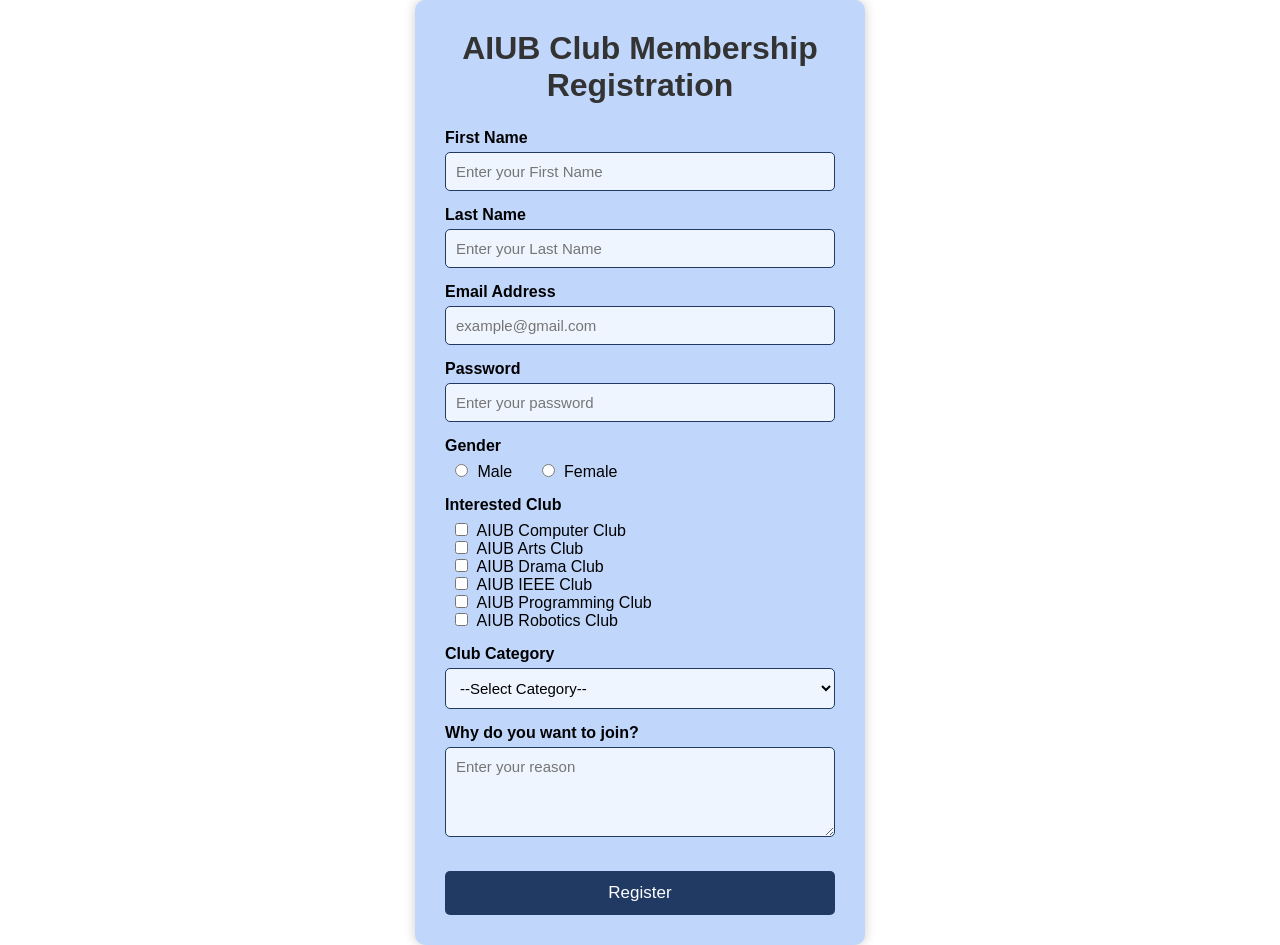
<file: Lab_final_MID/index.html>
<!DOCTYPE html>
<html lang="en">
  <head>
    <meta charset="UTF-8">
    <meta name="viewport" content="width=device-width, initial-scale=1">
    <title>AIUB Club Membership Registration</title>
    <link rel="stylesheet" href="styles.css">
  </head>
<!-- 1st name || 2nd name || email || pass || gender || club || category || why -->
  <body>
    <div class="container">
      <h1>AIUB Club Membership Registration</h1>

      <form id="form">
        <!-- First Name -->
        <label for="firstName">First Name</label>
        <input type="text" id="firstName" placeholder="Enter your First Name">
        <small id="firstNameError" class="error"></small>

        <!-- Last Name -->
        <label for="lastName">Last Name</label>
        <input type="text" id="lastName" placeholder="Enter your Last Name">
        <small id="lastNameError" class="error"></small>

        <!-- Email -->
        <label for="email">Email Address</label>
        <input type="email" id="email" placeholder="example@gmail.com">
        <small id="emailError" class="error"></small>

        <!-- Password -->
        <label for="password">Password</label>
        <input type="password" id="password" placeholder="Enter your password">
        <small id="passwordError" class="error"></small>

        <!-- Gender -->
        <label>Gender</label>
        <div class="radio-group">
          <input type="radio" id="male" name="gender" value="Male">
          <label for="male">Male</label>

          <input type="radio" id="female" name="gender" value="Female">
          <label for="female">Female</label>
        </div>
        <small id="genderError" class="error"></small>

        <!-- Interested Club -->
        <label>Interested Club</label>
        <div class="checkbox-group">
          <input type="checkbox" id="ACC" name="club" value="ACC">
          <label for="ACC">AIUB Computer Club</label><br>

          <input type="checkbox" id="AAC" name="club" value="AAC">
          <label for="AAC">AIUB Arts Club</label><br>

          <input type="checkbox" id="ADC" name="club" value="ADC">
          <label for="ADC">AIUB Drama Club</label><br>

          <input type="checkbox" id="AIC" name="club" value="AIC">
          <label for="AIC">AIUB IEEE Club</label><br>

          <input type="checkbox" id="APC" name="club" value="APC">
          <label for="APC">AIUB Programming Club</label><br>

          <input type="checkbox" id="ARC" name="club" value="ARC">
          <label for="ARC">AIUB Robotics Club</label><br>
        </div>
        <small id="clubError" class="error"></small>

        <!-- Category -->
        <label for="category">Club Category</label>
          <select id="category">
            <option value="">--Select Category--</option>
            <option value="Engineering">Engineering</option>
            <option value="Cultural">Cultural</option>
            <option value="IT">IT</option>
          </select>
          <small id="categoryError" class="error"></small>

        <!-- Reason -->
        <label for="reason">Why do you want to join?</label>
        <textarea id="reason" rows="4" placeholder="Enter your reason"></textarea>
        <small id="reasonError" class="error"></small>
        <button type="submit">Register</button>

      </form>
    </div>

    <script src="script.js"></script>
  </body>
</html>
</file>
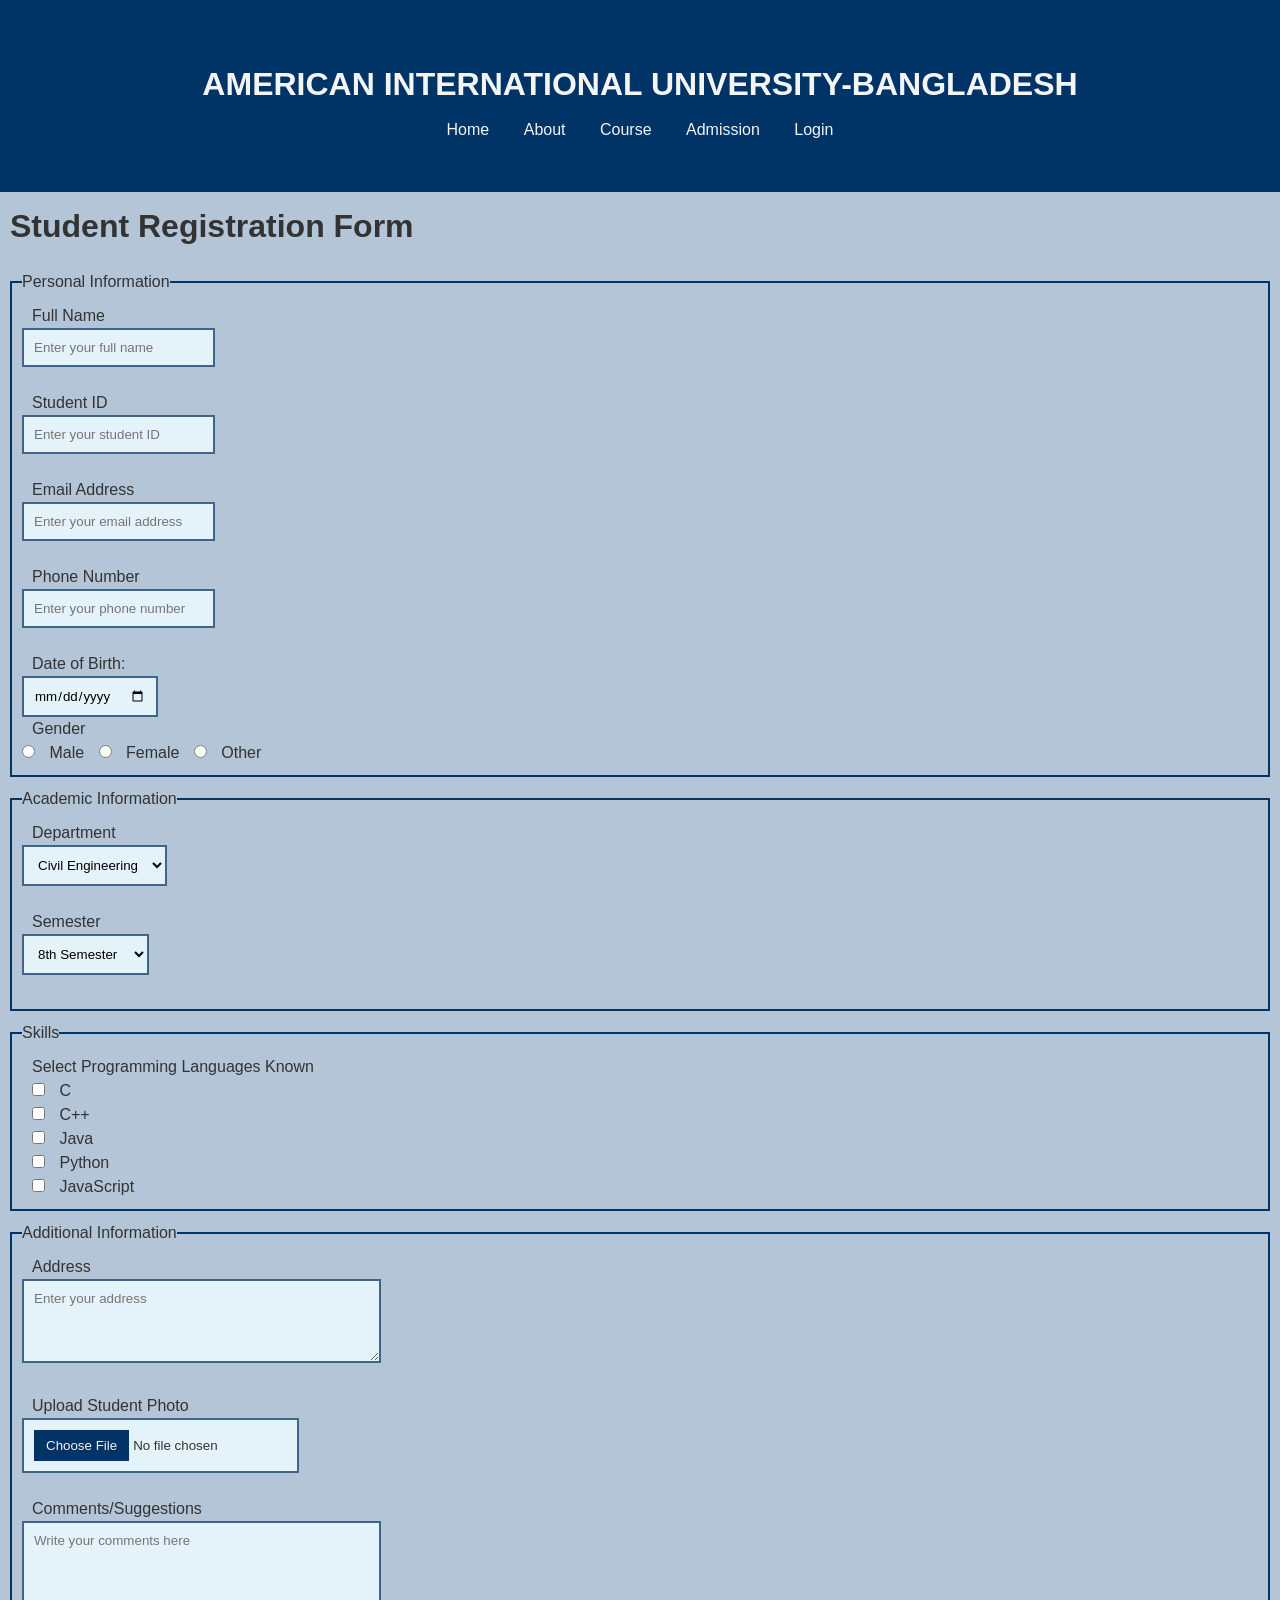
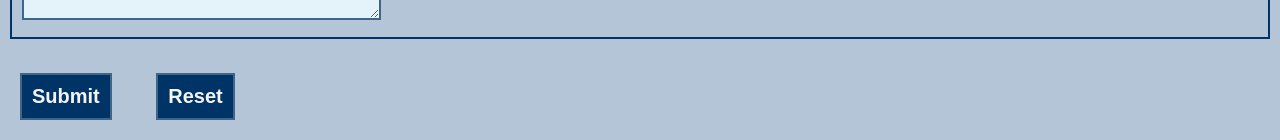
<file: Registration Form HTML+CSS/index.html>
<!DOCTYPE html>
<html lang="en">
<head>
    <meta charset="UTF-8">
    <meta name="viewport" content="width=device-width, initial-scale=1.0">
    <title>Student Registration Form</title>
    <link rel="stylesheet" href="style.css">

</head>
<body>
  <header class="header">
    <div class="container">
      <h1> AMERICAN INTERNATIONAL UNIVERSITY-BANGLADESH</h1>
      <nav class="navbar">
        <ul class="nav-list">
          <li class="nav-item"><a href="#">Home</a></li>
          <li class="nav-item"><a href="#">About</a></li>
          <li class="nav-item"><a href="#">Course</a></li>
          <li class="nav-item"><a href="#">Admission</a></li>
          <li class="nav-item"><a href="#">Login</a></li>
        </ul>
      </nav>
    </div>
  </header>

    <h1>Student Registration Form</h1>

     <form>

        <fieldset class="personal-info">
            <legend>Personal Information</legend>
            <label for="fullname"> Full Name</label><br>
            <input type="text" name="fullname" id="fullname" placeholder="Enter your full name" required><br><br>

            <label for="ID"> Student ID</label><br>
            <input type="text" name="ID" id="ID" placeholder="Enter your student ID" required><br><br>

            <label for="email"> Email Address</label><br>
            <input type="email" name="email" id="email" placeholder="Enter your email address" required><br><br>

            <label for="phone"> Phone Number</label><br>
            <input type="tel" name="phone" id="phone" placeholder="Enter your phone number" required><br><br>

            <label for="dob">Date of Birth:</label><br>
            <input type="date" name="dob" id="dob" required><br>

            <label for="gender"> Gender</label><br>
            <input type="radio" id="male" name="gender" value="Male" required>
            <label for="male">Male</label>

            <input type="radio" id="female" name="gender" value="Female">
            <label for="female">Female</label>

            <input type="radio" id="other" name="gender" value="Other">
            <label for="other">Other</label>
        </fieldset>

        <fieldset class="academic-info">
            <legend>Academic Information</legend>
            <label for="dept"> Department</label><br>
            <select name="dept" id="dept">
                <option value="CSE" selected>CSE</option>
                <option value="EEE" selected>EEE</option>
                <option value="BBA" selected>BBA</option>
                <option value="English" selected>English</option>
                <option value="Civil Engineering" selected>Civil Engineering</option>
            </select><br><br>

            <label for="semester"> Semester</label><br>
            <select name="semester" id="Semester">
                <option value="1st Semester" selected>1st Semester</option>
                <option value="2nd Semester" selected>2nd Semester</option>
                <option value="3rd Semester" selected>3rd Semester</option>
                <option value="4th Semester" selected>4th Semester</option>
                <option value="5th Semester" selected>5th Semester</option>
                <option value="6th Semester" selected>6th Semester</option>
                <option value="7th Semester" selected>7th Semester</option>
                <option value="5th Semester" selected>8th Semester</option>
            </select><br><br>
        </fieldset>

        <fieldset class="skills">
            <legend>Skills</legend>

            <label>Select Programming Languages Known</label><br>

            <input type="checkbox" name="language" id="c" value="C">
            <label for="c">C</label><br>

            <input type="checkbox" name="language" id="cpp" value="C++">
            <label for="cpp">C++</label><br>

            <input type="checkbox" name="language" id="java" value="Java">
            <label for="java">Java</label><br>

            <input type="checkbox" name="language" id="python" value="Python">
            <label for="python">Python</label><br>

            <input type="checkbox" name="language" id="javascript" value="JavaScript">
            <label for="javascript">JavaScript</label>
        </fieldset>

        <fieldset class="additional-info">
                <legend>Additional Information</legend>

                <label for="address">Address</label><br>
                <textarea name="address" id="address" rows="4" cols="40"
                        placeholder="Enter your address"></textarea><br><br>

                <label for="photo">Upload Student Photo</label><br>
                <input type="file" name="photo" id="photo"><br><br>

                <label for="comments">Comments/Suggestions</label><br>
                <textarea name="comments id="comments""
                        rows="5" cols="40"
                        maxlength="200"
                        placeholder="Write your comments here"></textarea>
        </fieldset><br>

        <input type="submit" value="Submit">
        <input type="reset" value="Reset">
     </form>
</body>
</html>
</file>
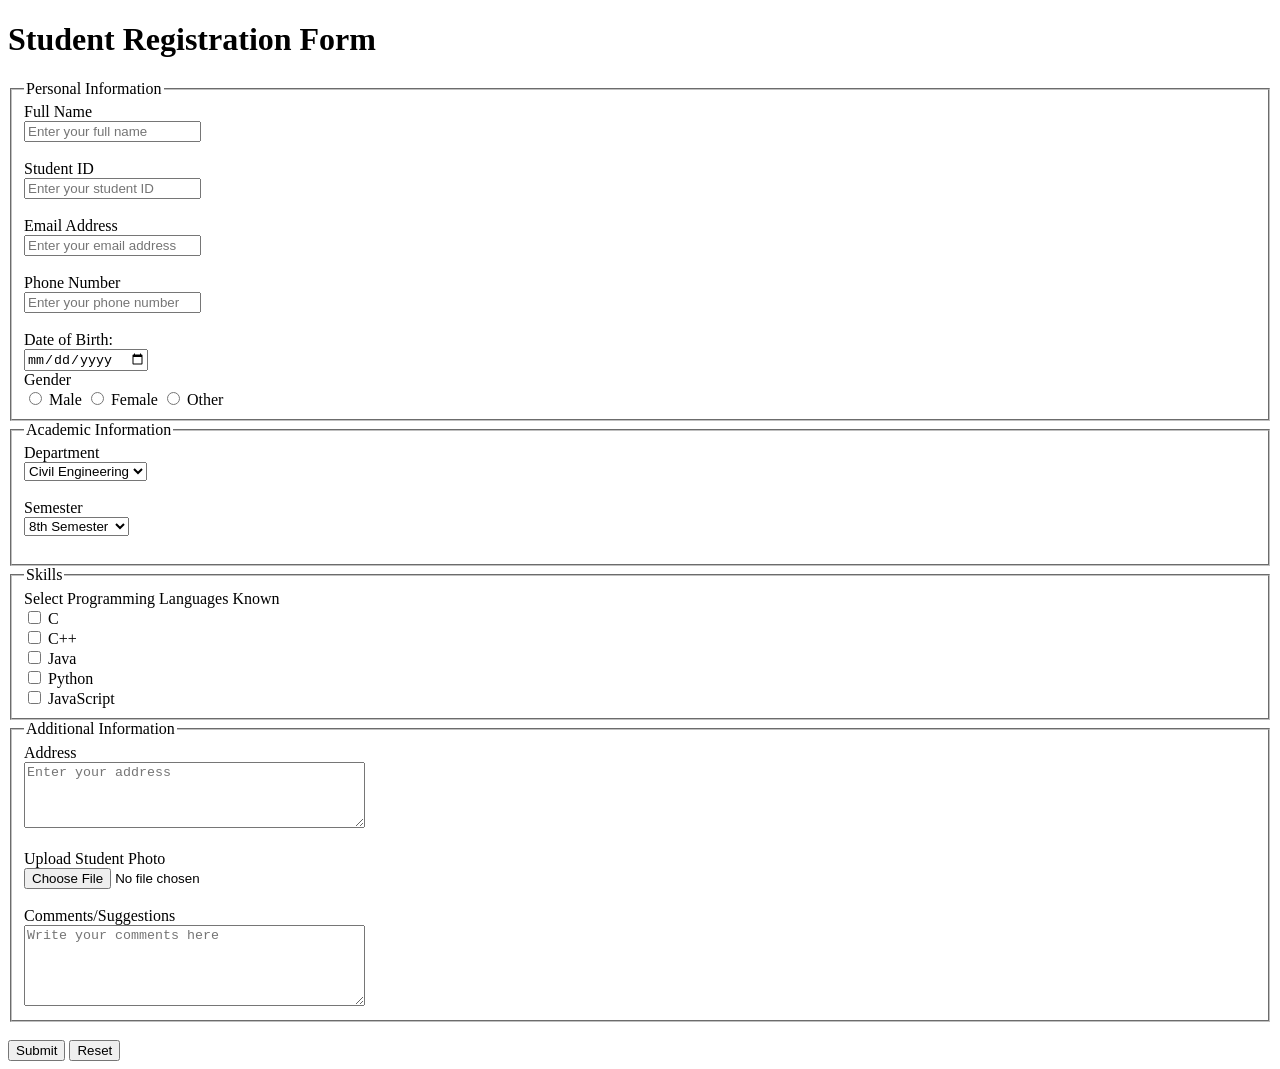
<file: student_registration.html>
<!DOCTYPE html>
<html lang="en">
<head>
    <meta charset="UTF-8">
    <meta name="viewport" content="width=device-width, initial-scale=1.0">
    <title>Student Registration Form</title>

</head>
<body>
    <h1>Student Registration Form</h1>

     <form>

        <fieldset>
            <legend>Personal Information</legend>
            <label for="fullname"> Full Name</label><br>
            <input type="text" name="fullname" id="fullname" placeholder="Enter your full name" required><br><br>

            <label for="ID"> Student ID</label><br>
            <input type="text" name="ID" id="ID" placeholder="Enter your student ID" required><br><br>

            <label for="email"> Email Address</label><br>
            <input type="email" name="email" id="email" placeholder="Enter your email address" required><br><br>

            <label for="phone"> Phone Number</label><br>
            <input type="tel" name="phone" id="phone" placeholder="Enter your phone number" required><br><br>

            <label for="dob">Date of Birth:</label><br>
            <input type="date" name="dob" id="dob" required><br>

            <label for="gender"> Gender</label><br>
            <input type="radio" id="male" name="gender" value="Male" required>
            <label for="male">Male</label>

            <input type="radio" id="female" name="gender" value="Female">
            <label for="female">Female</label>

            <input type="radio" id="other" name="gender" value="Other">
            <label for="other">Other</label>
        </fieldset>

        <fieldset>
            <legend>Academic Information</legend>
            <label for="dept"> Department</label><br>
            <select name="dept" id="dept">
                <option value="CSE" selected>CSE</option>
                <option value="EEE" selected>EEE</option>
                <option value="BBA" selected>BBA</option>
                <option value="English" selected>English</option>
                <option value="Civil Engineering" selected>Civil Engineering</option>
            </select><br><br>

            <label for="semester"> Semester</label><br>
            <select name="semester" id="Semester">
                <option value="1st Semester" selected>1st Semester</option>
                <option value="2nd Semester" selected>2nd Semester</option>
                <option value="3rd Semester" selected>3rd Semester</option>
                <option value="4th Semester" selected>4th Semester</option>
                <option value="5th Semester" selected>5th Semester</option>
                <option value="6th Semester" selected>6th Semester</option>
                <option value="7th Semester" selected>7th Semester</option>
                <option value="5th Semester" selected>8th Semester</option>
            </select><br><br>
        </fieldset>

        <fieldset>
            <legend>Skills</legend>

            <label>Select Programming Languages Known</label><br>

            <input type="checkbox" name="language" id="c" value="C">
            <label for="c">C</label><br>

            <input type="checkbox" name="language" id="cpp" value="C++">
            <label for="cpp">C++</label><br>

            <input type="checkbox" name="language" id="java" value="Java">
            <label for="java">Java</label><br>

            <input type="checkbox" name="language" id="python" value="Python">
            <label for="python">Python</label><br>

            <input type="checkbox" name="language" id="javascript" value="JavaScript">
            <label for="javascript">JavaScript</label>
        </fieldset>

        <fieldset>
                <legend>Additional Information</legend>

                <label for="address">Address</label><br>
                <textarea name="address" id="address" rows="4" cols="40"
                        placeholder="Enter your address"></textarea><br><br>

                <label for="photo">Upload Student Photo</label><br>
                <input type="file" name="photo" id="photo"><br><br>

                <label for="comments">Comments/Suggestions</label><br>
                <textarea name="comments id="comments""
                        rows="5" cols="40"
                        maxlength="200"
                        placeholder="Write your comments here"></textarea>
        </fieldset><br>

        <input type="submit" value="Submit">
        <input type="reset" value="Reset">
     </form>
</body>
</html>
</file>
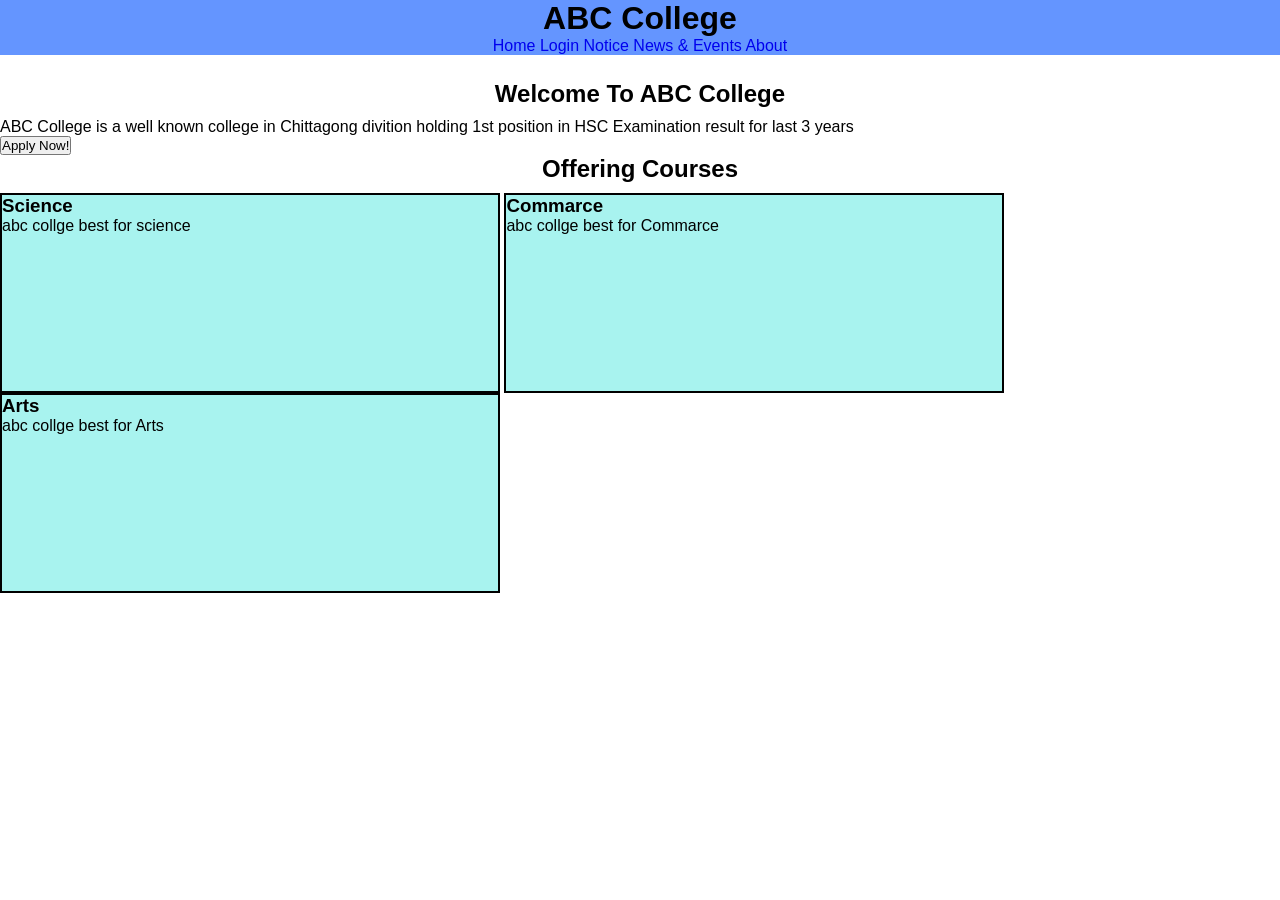
<file: LAB 4/ABC_College.html>
<!DOCTYPE html>
<html lang="en">
<head>
    <meta charset="UTF-8">
    <meta name="viewport" content="width=device-width, initial-scale=1.0">
    <link rel="stylesheet" href="style.css">
    <title>ABC College</title>
</head>
<body>
        <h1>ABC College</h1>
        <nav>
            <a href="#">Home</a>
            <a href="#">Login</a>
            <a href="#">Notice</a>
            <a href="#">News & Events</a>
            <a href="#">About</a>
        </nav>

    <h2>Welcome To ABC College</h2>
    <p> ABC College is a well known college in Chittagong divition holding 1st position in HSC Examination result for last 3 years</p>
    <button type="button">Apply Now!</button>

    <h2>Offering Courses</h2>
    <div class = "box1"> 
        <h3> Science </h3>
        <p> abc collge best for science</p>
    </div>

     <div class = "box1"> 
        <h3> Commarce </h3>
        <p> abc collge best for Commarce</p>
    </div>

     <div class = "box1"> 
        <h3> Arts </h3>
        <p> abc collge best for Arts</p>
    </div>
    
</body>
</html>
</file>
<file: Lab_final_MID/styles.css>
* {
    margin: 0;
    padding: 0;
    box-sizing: border-box;
    font-family: Arial, Helvetica, sans-serif;
}

body {
    background: #fff ;
    display: flex;
    justify-content: center;
    align-items: center;
    min-height: 100vh;
}

.container {
    width: 450px;
    background: #c0d7fb;
    padding: 30px;
    border-radius: 10px;
    box-shadow: 0 0 12px rgba(0, 0, 0, 0.2);
}

h1 {
    text-align: center;
    margin-bottom: 25px;
    color: #333;
}

label {
    display: block;
    font-weight: bold;
    margin-top: 15px;
    margin-bottom: 5px;
}

input[type="text"],
input[type="email"],
input[type="password"],
select,
textarea {
    width: 100%;
    padding: 10px;
    border: 1px solid #203a64;
    border-radius: 5px;
    background: #eef5ff;
    font-size: 15px;
    outline: none;
}

input:focus,
select:focus,
textarea:focus {
    border: 2px solid #203a64;
}

.radio-group,
.checkbox-group {
    margin-top: 8px;
    accent-color: #203a64;
    
}

.radio-group input,
.checkbox-group input {
    margin-right: 5px;
    margin-left: 10px;
}

.radio-group label,
.checkbox-group label {
    display: inline;
    font-weight: normal;
    margin-right: 15px;
}

.error {
    display: block;
    color: red;
    font-size: 13px;
    margin-top: 4px;
    margin-bottom: 5px;
}

.errorBorder {
    border: 2px solid red !important;
}

.successBorder {
    border: 2px solid green !important;
}

button {
    width: 100%;
    margin-top: 25px;
    padding: 12px;
    background: #203a64;
    color: white;
    border: none;
    border-radius: 5px;
    font-size: 17px;
    cursor: pointer;
    transition: 0.3s;
}

button:hover {
    background: #203a64;
}
</file>
<file: Registration Form HTML+CSS/style.css>
/* ---------- All */
*{
  margin:0;
  padding:0;
  box-sizing:border-box;
  font-family: Arial, Helvetica, sans-serif;
}

body{
  background:#b3c5d7;
  color: #333;
  line-height: 1.5;
}

.container{
  max-width: 1000px;
  margin: auto;
  padding: 30px;
}

/* ---------- Header + Nav List */
.header{
  background: #003366;
  color: #f4f4f4;
  text-align: center;
  padding: 20px;
  position: static;
  top: 0;
  z-index: 100;
}

.nav-list{
  list-style: none;
  margin-top: 15;
}

.nav-item{
  display:inline-block;
  margin:0 15px;
}

.nav-item a{
  color: #f4f4f4;
  text-decoration:none;
}

h1{
  padding: 10px;
}

/* ---------- Personal Info */
.personal-info{
  margin: 10px;
  padding: 10px;
  border: 2px solid #003366  
}

label{
  padding: 10px;
}
input {
  padding: 10px;
  background-color: #e4f2f9;
  border: 2px solid #3f658b;
}
input[type="text"],
input[type="email"],
input[type="tel"],
input[type="date"] {
    padding: 10px;
}

/* ---------- Academic Info */
.academic-info{
  margin: 10px;
  padding: 10px;
  border: 2px solid #003366  
}

label{
  padding: 10px;
}

select {
    background-color: #e4f2f9;
    padding: 10px;
    border: 2px solid #3f658b;
}

/* ---------- Skills Info */
.skills{
  margin: 10px;
  padding: 10px;
  border: 2px solid #003366  
}

input[type="checkbox"] {
    accent-color: #e4f2f9;
    border: 2px solid #3f658b;
    margin-left: 10px;
}

/* --------- Additional Info */
.additional-info{
  margin: 10px;
  padding: 10px;
  border: 2px solid #003366  
}

textarea {
    background-color: #e4f2f9;
    border: 2px solid #3f658b;
    padding: 10px;

}
input[type="file"]::file-selector-button{
  background: #003366;
  color: #f4f4f4;;
  border: none;
  padding: 8px 12px;
  cursor: pointer;
}

input[type="submit"],
input[type="reset"]{
  background:  #003366;
  color:#f4f4f4;
  padding: 10px;
  font-size: 20px;
  font-weight: bold;
  margin: 20px;
  margin-top: 0px;
}
</file>
<file: LAB 4/style.css>
*{
    margin: 0;
    padding: 0;
    box-sizing: border-box;
}

body {
    font-family: Arial, Helvetica, sans-serif;
    background-color: rgb(255, 255, 255);
    padding: 0px;
}

h1 {
    text-align: center;
    color: #000000;
    background-color: rgb(100, 149, 255);
}

nav {
    text-align:center;
    color: rgb(0, 0, 0);
    text-decoration: none;
    background-color:rgb(100, 149, 255);
    margin-bottom: 25px;
}
a{
    text-decoration: none;
}

h2{
    text-align: center;
    margin-bottom: 10px;
    color: #000000;
}

div{
    height: 200px;
    width: 500px;
    border: 2px solid black;
    background-color: rgb(168, 243, 239);
    display: inline-block;
    
}

#box1{
}
#box2{
}
#box3{
}
</file>
